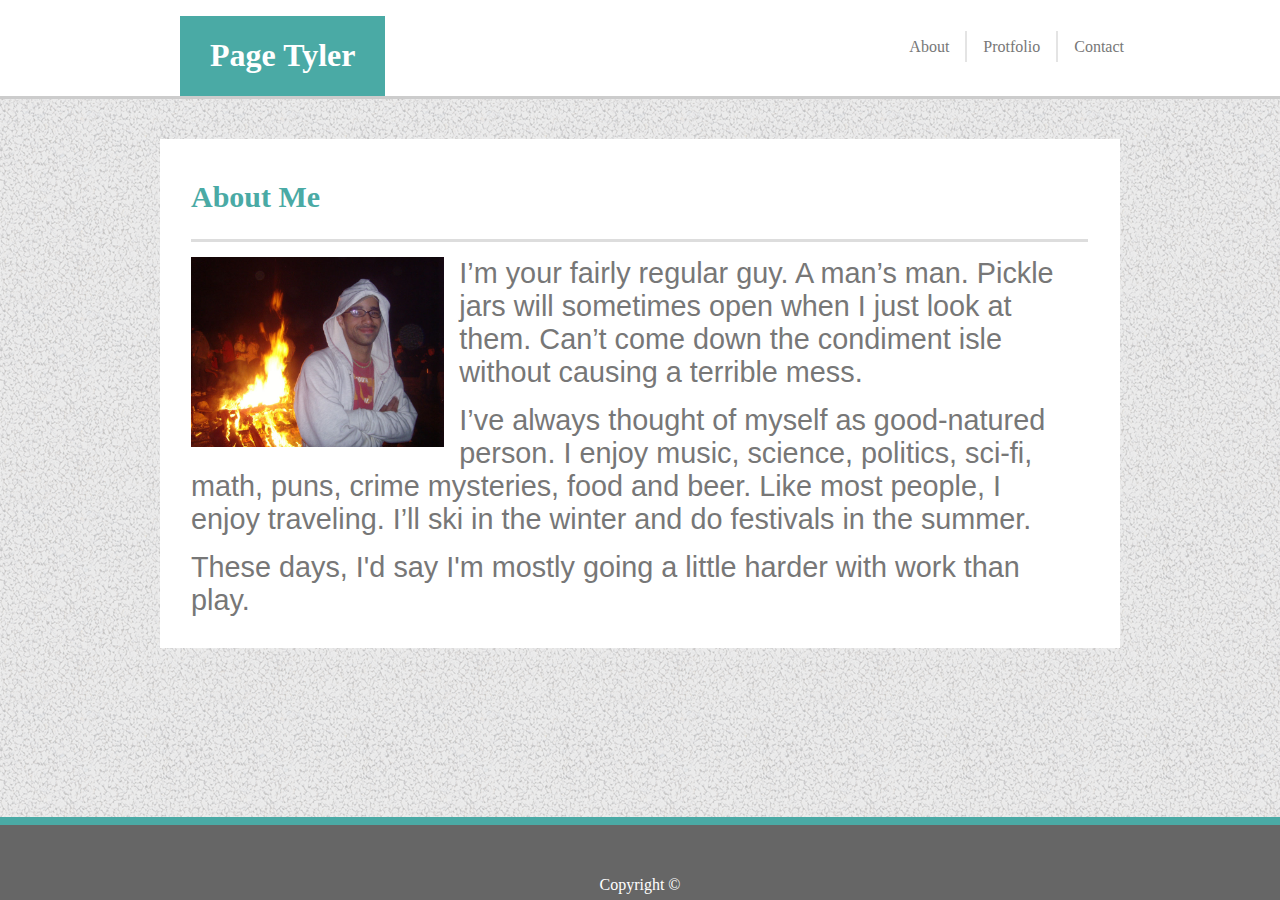
<file: index.html>
<!DOCTYPE html>
<html lang="en">

<head>
    <meta charset="UTF-8">
    <link rel="stylesheet" type="text/css" href="assets/css/style.css">
    <title>Page Tyler</title>
</head>

<body>
<nav class="navbar">
    <ul>

        <li class="name">
            <h1>Page Tyler</h1>
        </li>

        <li class="contact"><a href="contact.html">Contact</a></li>
        <li class="link"><a href="protfolio.html">Protfolio</a></li>
        <li class="link"><a href="">About</a></li>
    </ul>
</nav>

    <div class="flex-container">

        <section class="container">
            <div class="card">
                <div class="undrln">
                    <h2 id="incard">About Me</h2>
                </div>

                <img id="avatar" src="assets/images/avatar.jpg" alt="Avatar">
                <p class="bio">
                    I’m your fairly regular guy. A man’s man. Pickle jars will sometimes open when I just look at them. Can’t come down the
                    condiment isle without causing a terrible mess.</p>
                <p class="bio"> I’ve always thought of myself as good-natured person. I enjoy music, science, politics,
                    sci-fi, math, puns, crime mysteries, food and beer. Like most people, I enjoy traveling. I’ll ski in
                    the winter and do festivals in the summer.</p>
                <p class="bio"> These days, I'd say I'm mostly going a little harder with work than play. </p>
            </div>
        </section>

    </div>

    <div class="footer">
        <p class="copy">Copyright &copy;</p>
    </div>
</body>

</html>
</file>
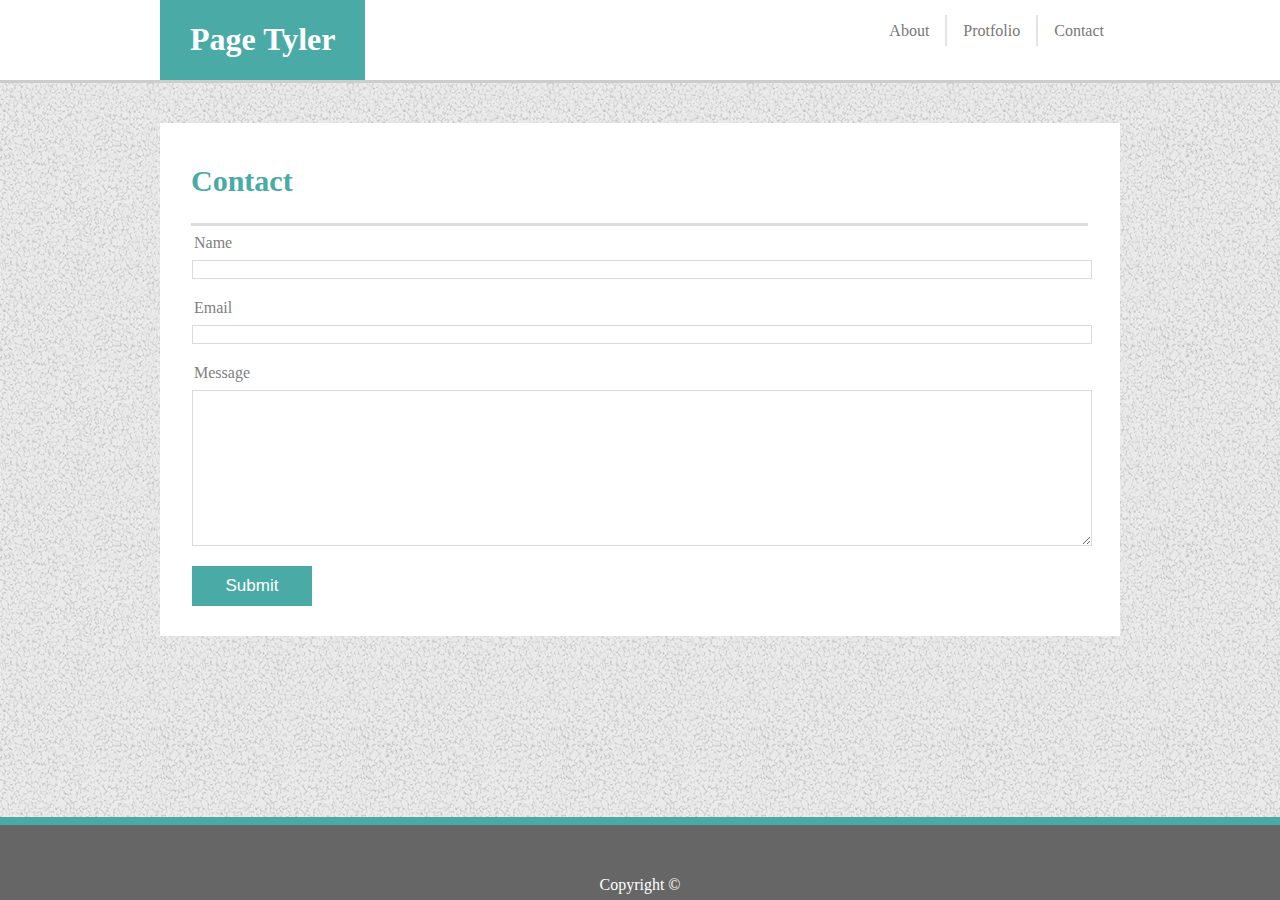
<file: contact.html>
<!DOCTYPE html>
<html lang="en">

<head>
    <meta charset="UTF-8">
    <link rel="stylesheet" type="text/css" href="assets/css/style.css">
    <title>Contact</title>
</head>

<body>

    <ul class="navbar">

        <li class="name">
            <h1>Page Tyler</h1>
        </li>

        <li class="contact"><a href="">Contact</a></li>
        <li class="link"><a href="protfolio.html">Protfolio</a></li>
        <li class="link"><a href="index.html">About</a></li>
    </ul>

    <div class="flex-container">

        <section class="container">
            <div class="card">
                <div class="undrln">
                    <h2>Contact</h2>
                </div>
                <form action="submit">
                    <label for="name">Name</label>
                    <input type="text" id="name">
                    <label for="email">Email</label>
                    <input type="email" id="email">
                    <label for="message">Message</label>
                    <textarea rows="10" id="message"></textarea>
                </form>
                <button class="btn">Submit</button>
            </div>
        </section>
    </div>

    </div>
    <div class="footer">
        <p class="copy">Copyright &copy;</p>
    </div>
</body>

</html>
</file>
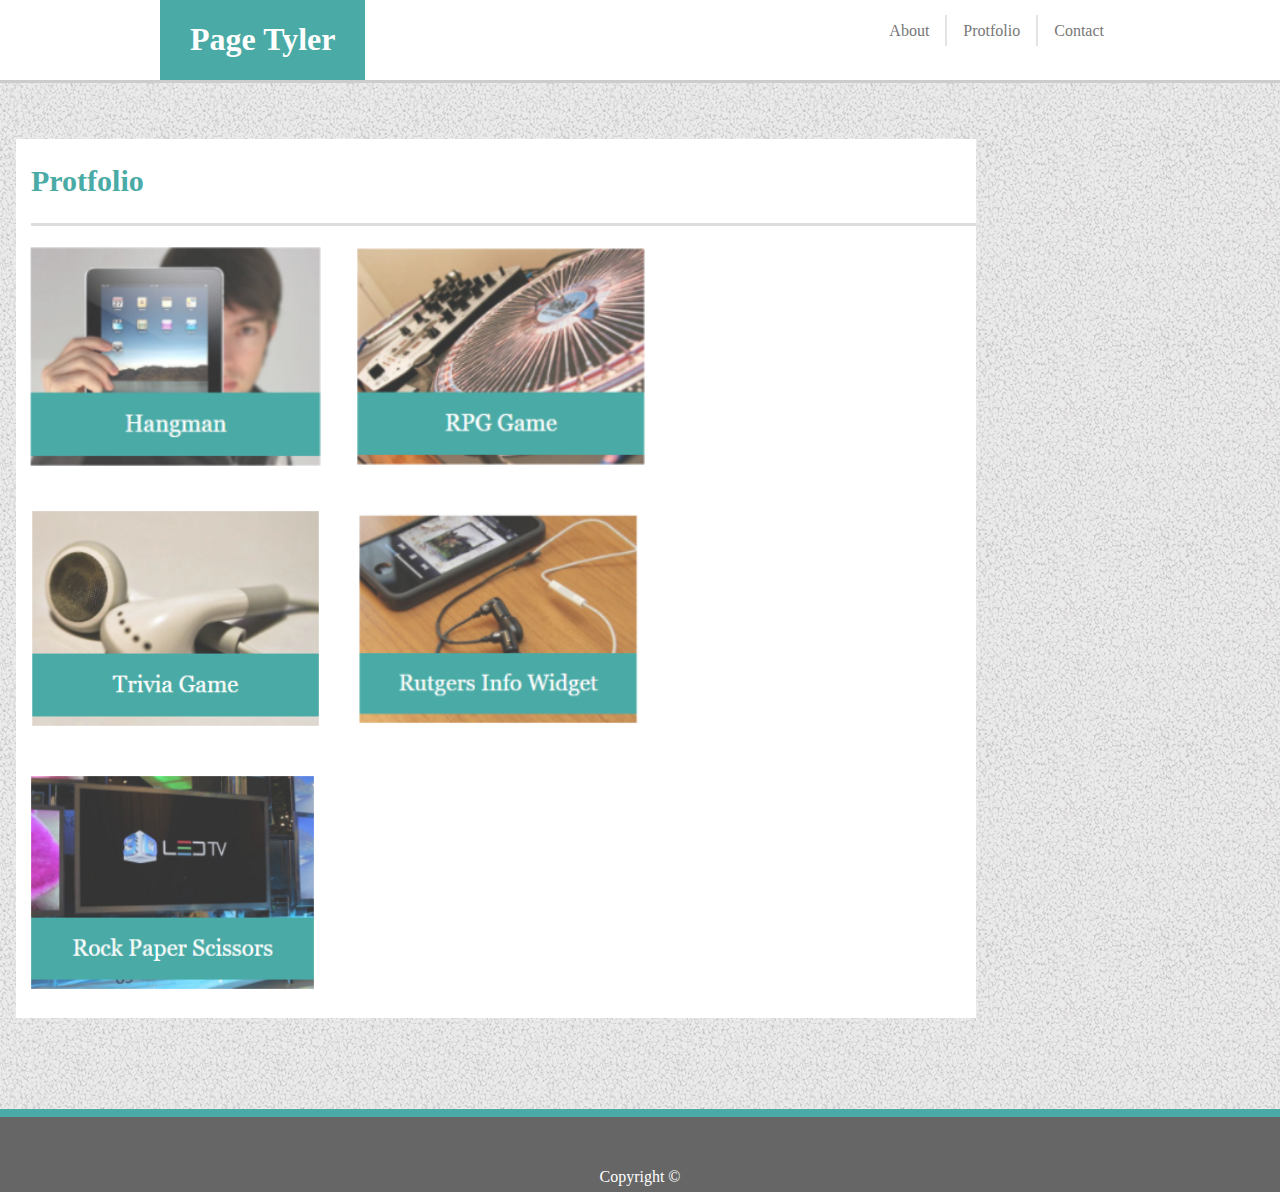
<file: protfoilio.html>
<!DOCTYPE html>
<html lang="en">

<head>
    <meta charset="UTF-8">
    <link rel="stylesheet" type="text/css" href="assets/css/style.css">
    <title>Protfolio</title>
</head>

<body>

    <ul class="navbar">

        <li class="name">
            <h1>Page Tyler</h1>
        </li>

        <li class="contact"><a href="#">Contact</a></li>
        <li class="link"><a href="#">Protfolio</a></li>
        <li class="link"><a href="#">About</a></li>
    </ul>


    <div class="cntr">
        <div class="card">

            <div class="container">
                <div class="undrln">
                <h2>Protfolio</h2>
                </div>
                <div class="container-port">
                <div id="top">
                <img id="hangman" src="assets/images/hangman.PNG" alt="Hangman">
                <img id="rpg" src="assets/images/rpg.PNG" alt="RPG">
                </div>
                <div id="middle">
                <img id="trivia" src="assets/images/trivia.PNG" alt="Trivia">
                <img id="widget" src="assets/images/widgete.PNG" alt="Rutgers">
                </div>
                
                <div id="bottom">
                <img id="rps" src="assets/images/rps.PNG" alt="Rock Paper Scissors">
                </div>
            </div>
            </div>
        </div>
    </div>
    <div class="footer">
        <p class="copy">Copyright &copy;</p>
    </div>
</body>

</html>
</file>
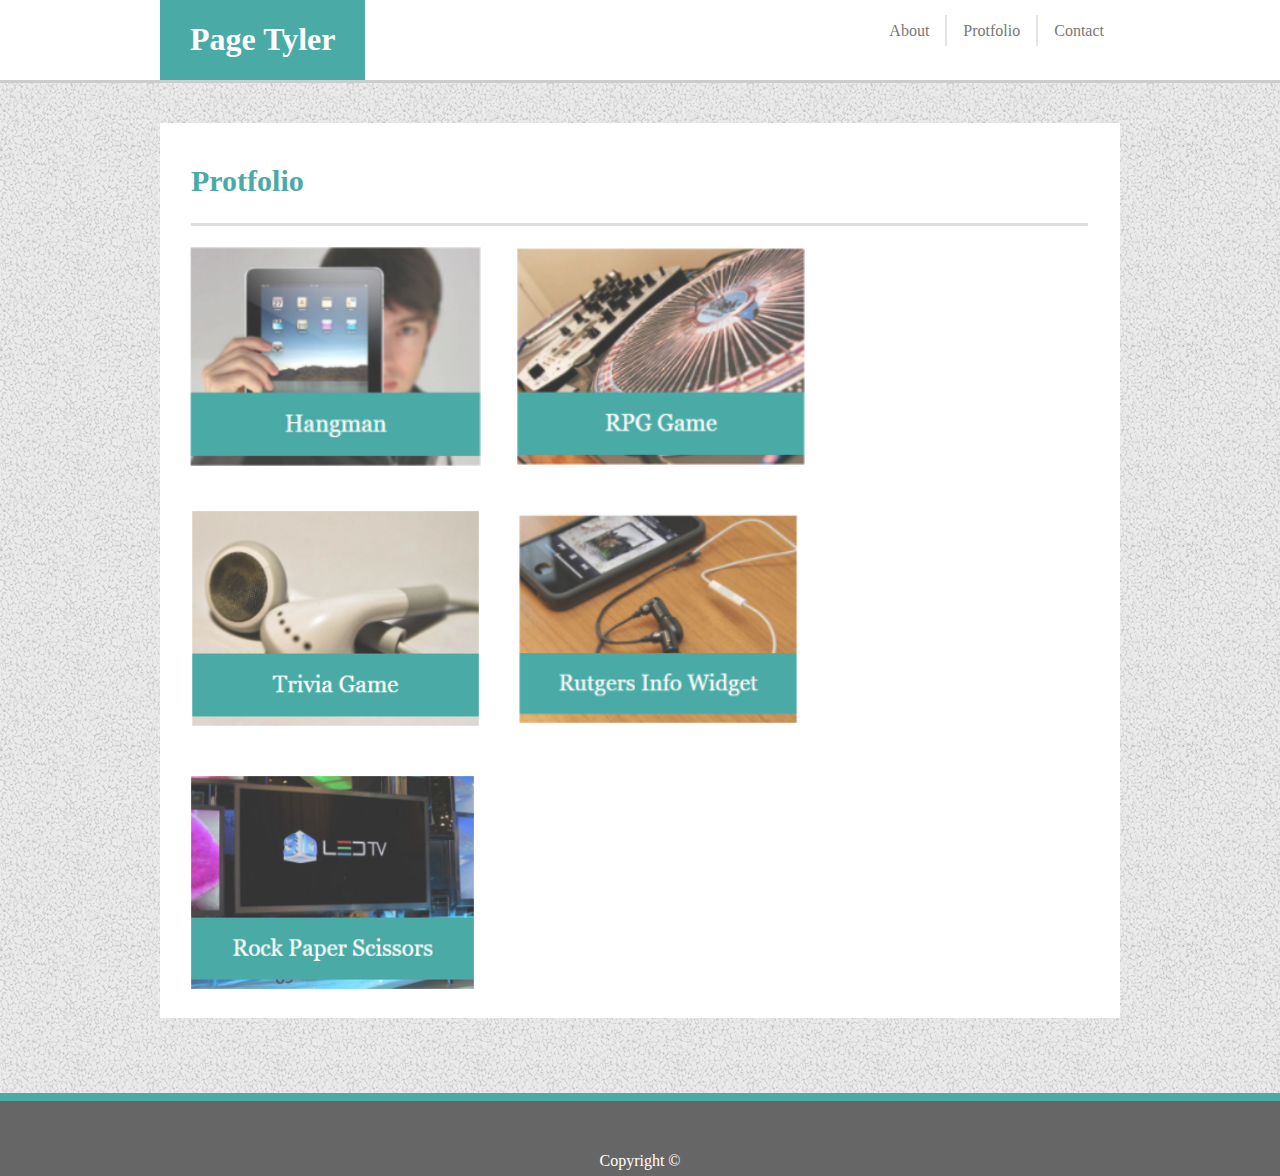
<file: protfolio.html>
<!DOCTYPE html>
<html lang="en">

<head>
    <meta charset="UTF-8">
    <link rel="stylesheet" type="text/css" href="assets/css/style.css">
    <title>Protfolio</title>
</head>

<body>

    <ul class="navbar">

        <li class="name">
            <h1>Page Tyler</h1>
        </li>

        <li class="contact"><a href="contact.html">Contact</a></li>
        <li class="link"><a href="">Protfolio</a></li>
        <li class="link"><a href="index.html">About</a></li>
    </ul>

    <div class="flex-container">

        <section class="container">
            <div class="card">
                <div class="undrln">
                    <h2>Protfolio</h2>
                </div>
                <div id="top">
                    <img src="assets/images/hangman.PNG" alt="Hangman">
                    <img id="rpg" src="assets/images/rpg.PNG" alt="RPG">
                </div>
                <div id="middle">
                    <img src="assets/images/trivia.PNG" alt="Trivia">
                    <img id="widget" src="assets/images/widgete.PNG" alt="Rutgers">
                </div>
                <div id="bottom">
                    <img src="assets/images/rps.PNG" alt="Rock Paper Scissors">
                </div>
            </div>
        </section>

    </div>
    <div class="footer">
        <p class="copy">Copyright &copy;</p>
    </div>
</body>

</html>
</file>
<file: assets/css/style.css>
body {
      background-image: url(../images/gravel.png);
      margin: 0px;
      display: flex; flex-direction: column; /*for the flex container*/
      height: 100vh;  /*for the flex container*/
  }
  
  /* navigator */
  .navbar {
    margin: 0;
    padding: 0;
    width: 100%;
    background-color: white;
    border-bottom: 3px solid  #cccccc; 
  }
  
  li.link, li.contact {
      float: right;
      list-style-type: none;
      padding-top: 15px;
      line-height: 1px; 
  }

  li.contact {
    margin-right: calc(calc(100% - 960px)/2); /*for screen resizes*/
  }

  li.link a {
      display: block;
      color: #777777;
      padding: 15px 16px;
      text-decoration: none;
      border-right: 2px solid  rgba(119,119,119, 0.2); /*opacity would fade text*/
  }

  li.contact a {
    display: block;
    color: #777777;
    text-decoration: none;
    padding: 15px 16px;
  }

  li.name {
      float: left;
      list-style-type: none;
      margin-left: calc(calc(100% - 960px)/2); /*fix for screen resizes*/
      background-color: #4aaaa5;
      color: white;
      padding-right: 30px;
      padding-left: 30px;
      font-family: 'Georgia', Times, 'Times New Roman', serif;
  }

  li.link a:hover, li.contact a:hover {
    background-color: #4aaaa5;
    color: white;
  }

  /* pushes footer and navbar. centers content. */
  .flex-container {
    flex: 1 0 auto;
    text-align: center;
}

.container {
    transition: 0.3s;
    width: 960px;
    display: inline-block;
    text-align: center;
    background-color: white;
    border-color: #dddddd;
    margin-top: 40px;
  }

  .card {
    width: 95%;
    height: auto;
    padding: 16px;
  }
  
  .undrln {
      border-bottom: 3px solid #dddddd; 
      margin-left: 15px;
  }

  h2 {
      text-align: left;
      color: #4aaaa5;
      font-size: 30px;
      background-color: rgba(#fff);
      font-family: 'Georgia', Times, 'Times New Roman', serif;
  }

  /* index.html */
  #avatar {
      height: 190px;
      width: auto;
      margin: 15px;
      float: left;
  }

  .bio {
      font-size: 180%;
      text-align: left;
      color: #777777;
      margin: 15px;
      font-family: 'Arial', 'Helvetica Neue', Helvetica, sans-serif;
  }
  
 /* contact.html */
  form, input, textarea {
      width: 99%;
      text-align: left;
      display: block;
      margin: 8px 40px 20px 8px;
  }

  label {
      margin-left: 10px;
      color: grey;
  }

  #name, #email, #message {
      border: 1px solid  rgba(138,130,129, 0.3); /*Opacity would effect text.*/
}

  .btn {
      background-color: #4aaaa5;
      float: left;
      border: none;
      color: white;
      width: 120px;
      height: 40px;
      font-size: 17px;
      margin: 0 0 30px 16px;
  }
  
  /* portfolio.html */
  #top, #middle, #bottom {
      float: left;
      margin: 20px 20px 20px 12px;
  }

  #rpg, #widget {
      margin-left: 30px;
  }

  img {
      height: 220px; /*needed size for this layout.*/
      width: auto;
  }

    /* footer */
  .footer {
      width: 100%;
      margin-top: 75px;
      height: 75px;
      color: white;
      text-align: center;
      background-color: #666666;
      border-top: 8px solid #4aaaa5;
      flex-shrink: 0; /*for the flex container*/
  }

  .copy {
    position: relative;
    top: 35px;
  }
</file>
